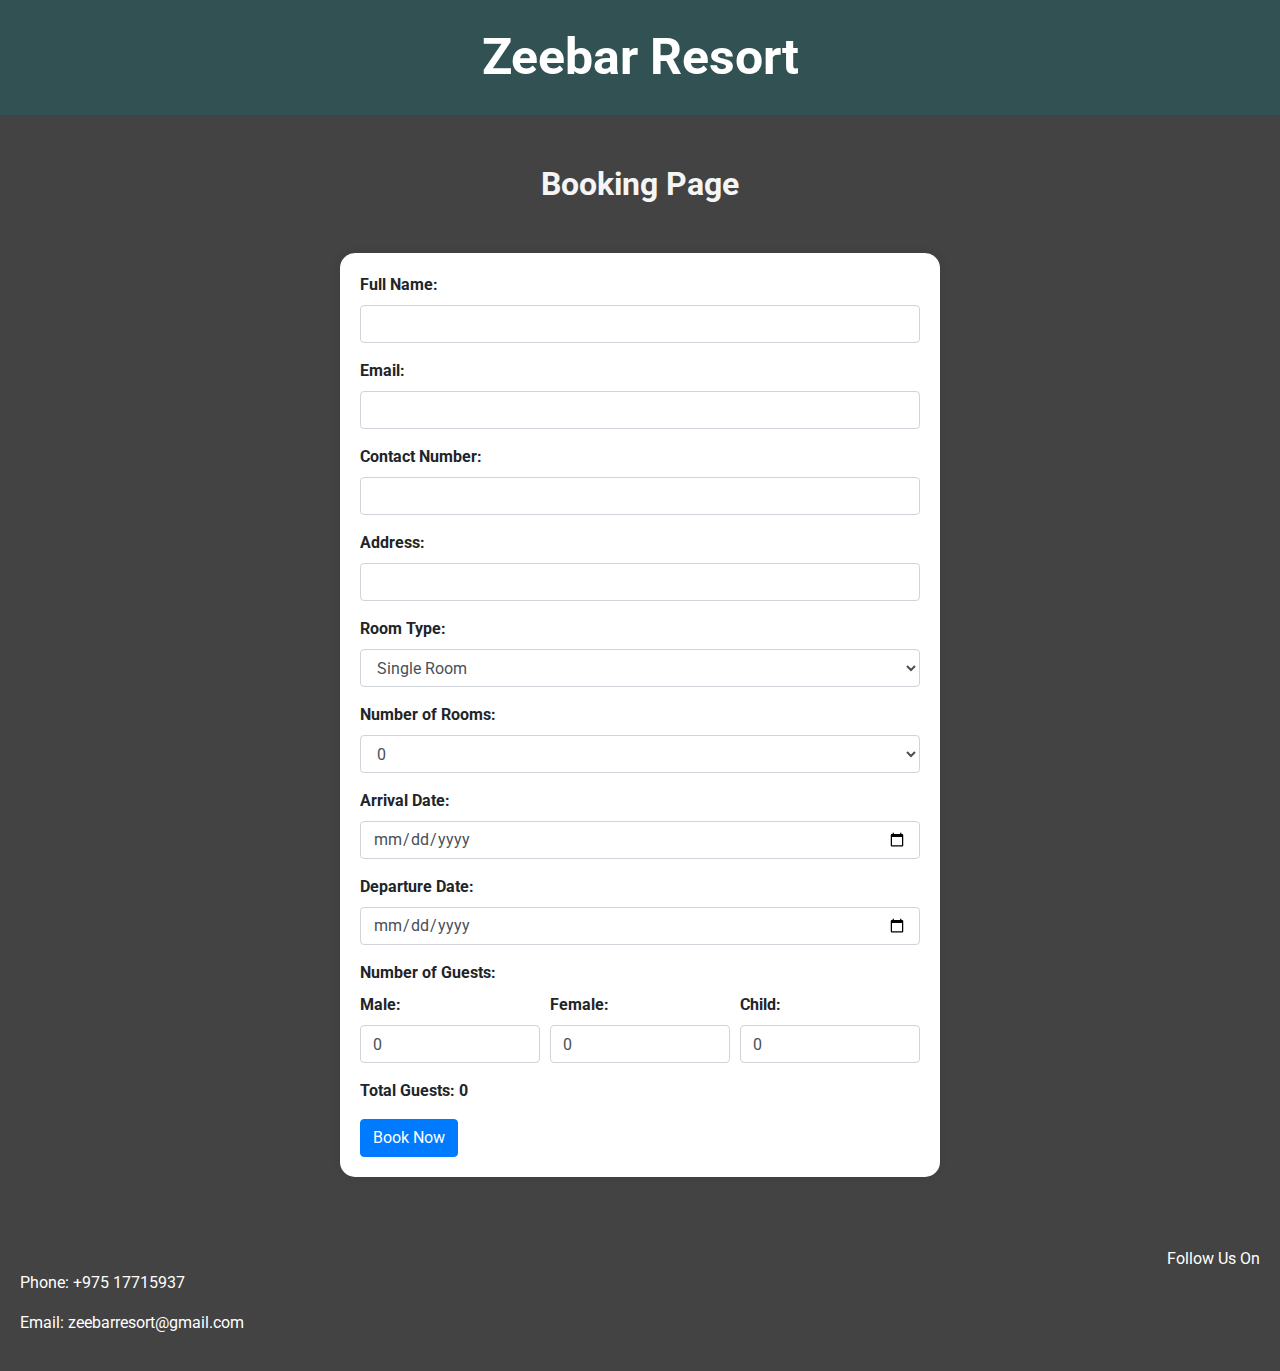
<file: booking.html>
<!DOCTYPE html>
<html lang="en">
<head>
    <meta charset="UTF-8">
    <meta name="viewport" content="width=device-width, initial-scale=1.0">
    <link rel="stylesheet" href="https://stackpath.bootstrapcdn.com/bootstrap/4.5.2/css/bootstrap.min.css">
    <link rel="stylesheet" href="booking.css">
    <link rel="icon" type="image/x-icon" href="logo.jpg">
    <link rel="preconnect" href="https://fonts.googleapis.com">
    <link rel="stylesheet" href="https://pro.fontawesome.com/releases/v5.10.0/css/all.css" integrity="sha384-AYmEC3Yw5cVb3ZcuHtOA93w35dYTsvhLPVnYs9eStHfGJvOvKxVfELGroGkvsg+p" crossorigin="anonymous" />
<link rel="preconnect" href="https://fonts.gstatic.com" crossorigin>
<link href="https://fonts.googleapis.com/css2?family=Quicksand:wght@300;400;500;600;700&family=Roboto:wght@300;700&display=swap" rel="stylesheet">
    <title>Hotel Booking Form</title>
</head>
<body>

    <header>
        Zeebar Resort
    </header>

    <h2 class="text-center">Booking Page</h2>

<div class="container">
    <div class="form-container">
        <form id="bookingForm">
            <div class="form-group">
                <label for="fullName">Full Name:</label>
                <input type="text" class="form-control" id="fullName" name="fullName" required>
            </div>
            <div class="form-group">
                <label for="email">Email:</label>
                <input type="email" class="form-control" id="email" name="email" required>
            </div>
           <div class="form-group">
                <label for="contactNumber">Contact Number:</label>
                <input type="tel" class="form-control" id="contactNumber" name="contactNumber" required>
            </div>
            <div class="form-group">
                <label for="address">Address:</label>
                <input type="text" class="form-control" id="address" name="address" required>
            </div>
            <div class="form-group">
                <label for="roomType">Room Type:</label>
                <select class="form-control" id="roomType" name="roomType" required>
                    <option value="single">Single Room</option>
                    <option value="twin">Twin room</option>
                    <option value="deluxe">Deluxe Room</option>
                    <option value="suite">Suite Room</option>
                </select>
            </div>
            <div class="form-group">
                <label for="numberOfRooms">Number of Rooms:</label>
                <select class="form-control" id="numberOfRooms" name="numberOfRooms" required>
                    <option value="0">0</option>
                    <option value="1">1</option>
                    <option value="2">2</option>
                    <option value="3">3</option>
                    <option value="4">4</option>
                    <option value="5">5</option>
                    <option value="6">6</option>
                    <option value="7">7</option>
                    <option value="8">8</option>
                    <option value="9">9</option>
                    <option value="10">10</option>
                </select>
            </div>
            <div class="form-group">
                <label for="arrivalDate">Arrival Date:</label>
                <input type="date" class="form-control" id="arrivalDate" name="arrivalDate" required>
            </div>
            <div class="form-group">
                <label for="departureDate">Departure Date:</label>
                <input type="date" class="form-control" id="departureDate" name="departureDate" required>
            </div>
            <div class="form-group">
                <label>Number of Guests:</label>
                <div class="form-row">
                    <div class="form-group col-md-4">
                        <label for="maleGuests">Male:</label>
                        <input type="number" class="form-control" id="maleGuests" name="maleGuests" min="0" value="0">
                    </div>
                    <div class="form-group col-md-4">
                        <label for="femaleGuests">Female:</label>
                        <input type="number" class="form-control" id="femaleGuests" name="femaleGuests" min="0" value="0">
                    </div>
                    <div class="form-group col-md-4">
                        <label for="childGuests">Child:</label>
                        <input type="number" class="form-control" id="childGuests" name="childGuests" min="0" value="0">
                    </div>
                </div>
                <p>Total Guests: <span id="totalGuests">0</span></p>
            </div>
            
            <button type="submit" class="btn btn-primary">Book Now</button>
        </form>
    </div>
</div>

<script src="https://code.jquery.com/jquery-3.5.1.slim.min.js"></script>
<script src="https://cdn.jsdelivr.net/npm/@popperjs/core@2.9.1/dist/umd/popper.min.js"></script>
<script src="https://stackpath.bootstrapcdn.com/bootstrap/4.5.2/js/bootstrap.min.js"></script>
<script src="script.js"></script>

    
<footer>
    <div class="follow-us">Follow Us On</div>
    <div class="footer-content">
      <div class="contact-info">
        <p>Phone: +975 17715937</p>
        <p>Email: zeebarresort@gmail.com</p>
      </div>
      <div class="social-icons">
        <a href="https://www.facebook.com/profile.php?id=100091537659714&mibextid=ZbWKwL" target="_blank"><i class="fab fa-facebook"></i></a>
        <a href="#" target="_blank"><i class="fab fa-instagram"></i></a>
      </div>
    </div>
    
  </footer>
  
  

</body>
</html>
</file>
<file: booking.css>
:root{
    --main-color:#434343;
   --sub-color: #315152;
   --white: #F5F5F5;
   --border:.1rem solid rgba(220, 198, 156, .3);
}

body {
    background-color:var(--main-color);
    
    background-repeat: no-repeat;
    background-position: center center;
    background-size: cover;
}
header {
    text-align: center;
    padding: 20px;
    background-color:  #315152;
    color: white;
    font-size: 50px;
    font-weight: bold;
}
.form-container {
  
    max-width: 600px;
    margin: 50px auto;
    background-color: #ffffff;
    padding: 20px;
    border-radius: 15px;
    box-shadow: 0 0 10px rgba(0, 0, 0, 0.1);
    font-weight: bolder;

}

body .text-center{
    margin-top: 50px;
    font-weight: bold;
  color: #F5F5F5;
  font-family: 'Quicksand', sans-serif;
font-family: 'Roboto', sans-serif;
}

footer{
     color: #F5F5F5;
}
footer h3 {
    margin-bottom: 20px;
  }
  
  footer li {
    margin-bottom: 15px;
    transition: 0.5s;
  }
  
  footer li:hover {
    color: #C1B086;
    cursor: pointer;
  }
  footer {
    background-color:#434343;
    color: #fff;
    padding: 20px;
    text-align: center;
  }
  
  .footer-content {
    display: flex;
    justify-content: space-between;
    align-items: center;
  }
  
  .social-icons {
    display: flex;
    gap: 10px;
    font-size: 30px;
  }
  .contact-info{
    text-align: left;
  }
  .follow-us{
    text-align: right ;
    /* font-size: 30px; */
  }
  .social-icons a {
    color: #fff;
    text-decoration: none;
  }
    @media only screen and (max-width: 768px) {
      body {
        background-size: contain; 
      }
      .form-container{
        background-size: contain;
      }

    }
</file>
